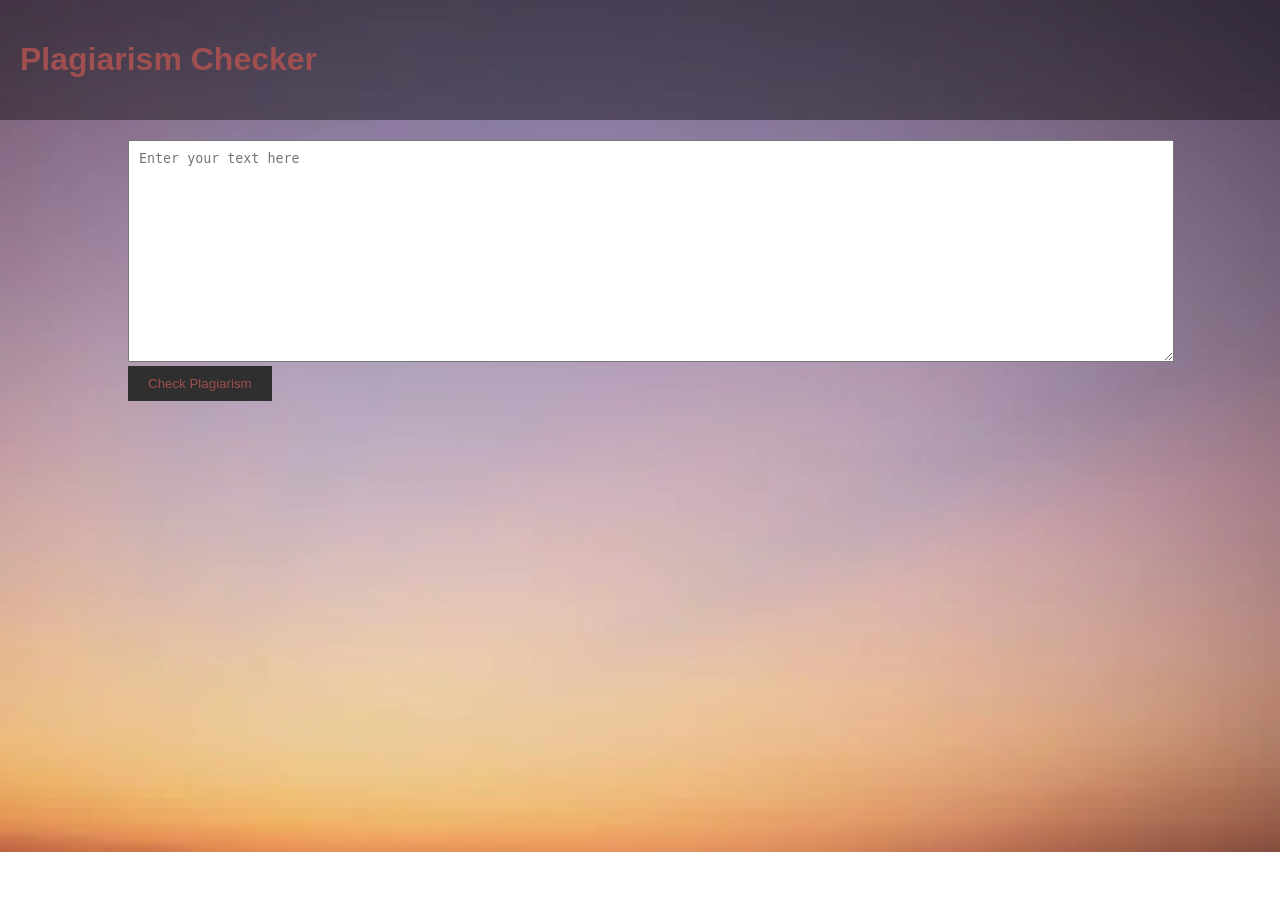
<file: index.html>
<!DOCTYPE html>
<html>
<head>
  <title>Plagiarism Checker</title>
  <link rel="stylesheet" type="text/css" href="style.css">
</head>
<body>
  <header>
     <div id = "animated-example" class = "animated bounce"> <h1>Plagiarism Checker</h1></div>
   
  </header>
  <main>
    <div class="container">
      <textarea id="text-input" placeholder="Enter your text here"></textarea>
      <!--textarea> id="text-input" placeholder="enter the passage"</textarea>
      <button id="check" onclick="checkPlagiarism()">check</button>-->
      <button id="check-btn" onclick="checkPlagiarism()">Check Plagiarism</button>
      <div id="results"></div>
    </div>
  </main>
  <script src="script.js"></script>
</body>
</html>
</file>
<file: style.css>
body {
    font-family: Arial, sans-serif;
    margin: 0;
    padding: 0;
    background-image: url(pic-3.webp);
    background-repeat: no-repeat;
    background-size: cover;
  }
  
  header {
    background-color:rgba(0,0,0,0.4);
    color: #fff;
    padding: 20px;
  }
  .animated { 
    -webkit-animation-duration: 1s;
    animation-duration: 1s; 
    -webkit-animation-fill-mode: both; 
    animation-fill-mode: both; 
 }
   
  @-webkit-keyframes bounce { 
    0%, 20%, 50%, 80%, 100% {-webkit-transform: translateY(0);} 
    40% {-webkit-transform: translateY(-30px);} 
    60% {-webkit-transform: translateY(-15px);} 
 } 
 
 @keyframes bounce { 
    0%, 20%, 50%, 80%, 100% {transform: translateY(0);} 
    40% {transform: translateY(-30px);} 
    60% {transform: translateY(-15px);} 
 }
 
 .bounce { 
    -webkit-animation-name: bounce; 
    animation-name: bounce; 
 }
  header h1{
  color: #9f4f4f;
  }
  
  .container {
    width: 80%;
    margin: 20px auto;
  }
  
  textarea {
    width: 100%;
    height: 200px;
    padding: 10px;
  }
  
  button {
    padding: 10px 20px;
    background-color: #302f2f;
    color: #9f4f4f;
    border: none;
    cursor: pointer;
  }
  button:hover{
  background-color: rgb(154, 199, 75);
  }
  
  #results {
    margin-top: 20px;
    color: aliceblue;
  }
</file>
<file: style3.css>
body {
    font-family: Arial, sans-serif;
    margin: 0;
    padding: 0;
    background-image: url(pic-3.webp);
    background-repeat: no-repeat;
    background-size: cover;
  }
  
  header {
    background-color:rgba(0,0,0,0.4);
    color: #fff;
    padding: 20px;
  }
  .animated { 
    -webkit-animation-duration: 1s;
    animation-duration: 1s; 
    -webkit-animation-fill-mode: both; 
    animation-fill-mode: both; 
 }
   
  @-webkit-keyframes bounce { 
    0%, 20%, 50%, 80%, 100% {-webkit-transform: translateY(0);} 
    40% {-webkit-transform: translateY(-30px);} 
    60% {-webkit-transform: translateY(-15px);} 
 } 
 
 @keyframes bounce { 
    0%, 20%, 50%, 80%, 100% {transform: translateY(0);} 
    40% {transform: translateY(-30px);} 
    60% {transform: translateY(-15px);} 
 }
 
 .bounce { 
    -webkit-animation-name: bounce; 
    animation-name: bounce; 
 }
  header h1{
  color: #9f4f4f;
  }
  
  .container {
    width: 80%;
    margin: 20px auto;
  }
  
  textarea {
    width: 100%;
    height: 200px;
    padding: 10px;
  }
  
  button {
    padding: 10px 20px;
    background-color: #302f2f;
    color: #9f4f4f;
    border: none;
    cursor: pointer;
  }
  button:hover{
  background-color: rgb(154, 199, 75);
  }
  
  #results {
    margin-top: 20px;
    color: aliceblue;
  }
</file>
